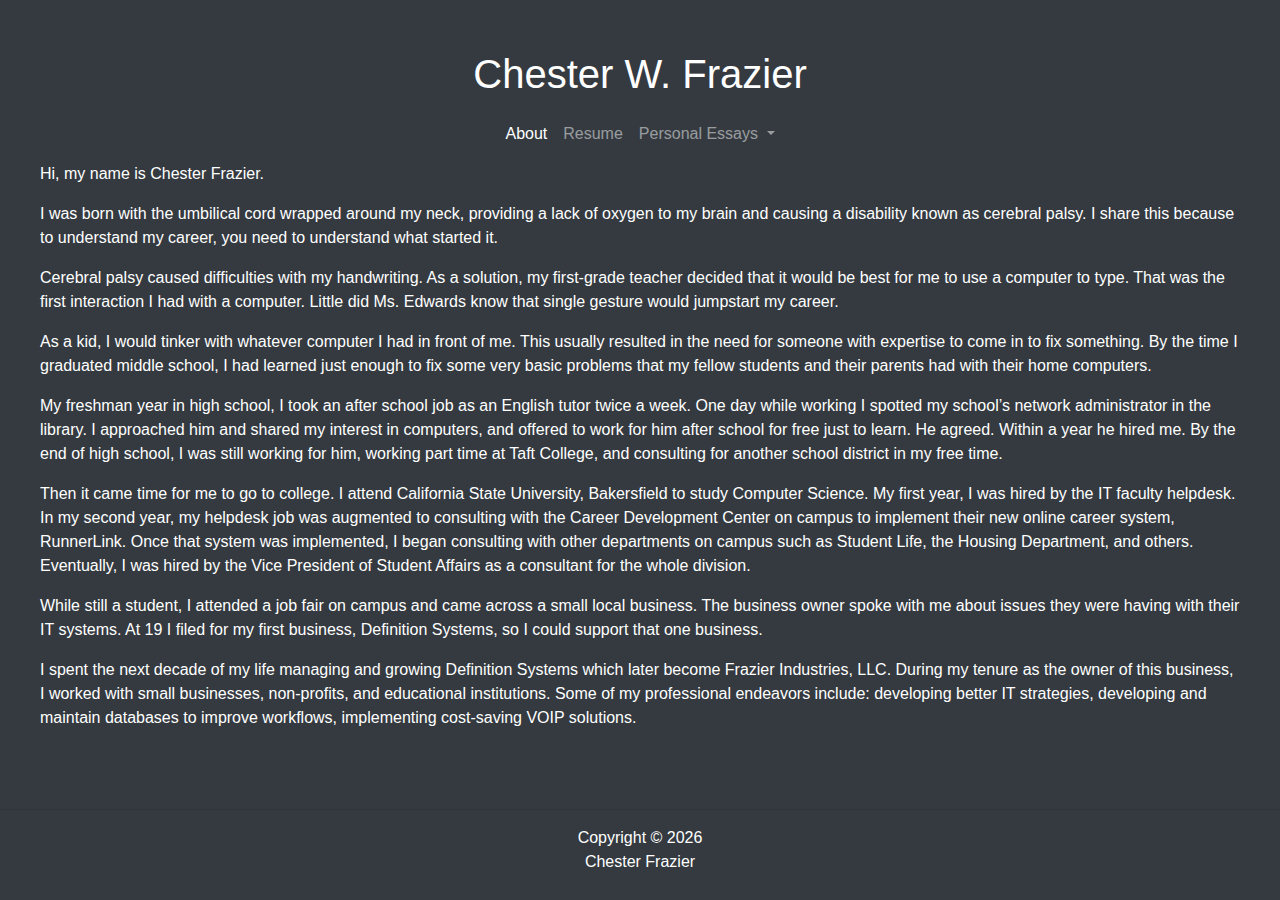
<file: index.html>
<!doctype html>
<html lang="en">
  <head>
    <!-- Required meta tags -->
    <meta charset="utf-8">
    <meta name="viewport" content="width=device-width, initial-scale=1">

    <!-- Bootstrap CSS -->
    <link href="css/bootstrap.min.css" rel="stylesheet">

    <!-- Custom CSS -->
    <link href="css/styles.css" rel="stylesheet">

    <title>Chester Frazier</title>
  </head>
  <body class="bg-dark text-white">
    <header class="header-container">
      <h1 class="text-center">Chester W. Frazier</h1>
      <nav class="navbar navbar-expand-lg navbar-dark bg-dark">
        <button class="navbar-toggler" type="button" data-toggle="collapse" data-target="#navbarNavDropdown" aria-controls="navbarNavDropdown" aria-expanded="false" aria-label="Toggle navigation">
          <span class="navbar-toggler-icon"></span>
        </button>
        <div class="collapse navbar-collapse" id="navbarNavDropdown">
          <ul class="navbar-nav">
            <li class="nav-item active">
              <a class="nav-link" href="index.html">About</a>
            </li>
            <li class="nav-item">
              <a class="nav-link" href="files/Resume-2023.pdf">Resume</a>
            </li>
            <li class="nav-item dropdown">
              <a class="nav-link dropdown-toggle" href="#" id="navbarDropdownMenuLink" role="button" data-toggle="dropdown" aria-haspopup="true" aria-expanded="false">
                Personal Essays
              </a>
              <div class="dropdown-menu" aria-labelledby="navbarDropdownMenuLink">
                <a class="dropdown-item" href="bob.html">Bob: The Bot I Created to Look After Me</a>
                <a class="dropdown-item" href="wrong-is-fucking-wrong.html">Wrong is Fucking Wrong</a>
                <a class="dropdown-item" href="my-job-is.html">My Job Is</a>
              </div>
            </li>
            <!--
<li class="nav-item dropdown">
  <a class="nav-link dropdown-toggle" href="#" id="navbarDropdownMenuLink2" role="button" data-toggle="dropdown" aria-haspopup="true" aria-expanded="false">
    Photos
  </a>
  <div class="dropdown-menu" aria-labelledby="navbarDropdownMenuLink2">
    <a class="dropdown-item" href="photo1.html">Photo 1</a>
    <a class="dropdown-item" href="photo2.html">Photo 2</a>
    
  </div>
</li>
<li class="nav-item">
  <a class="nav-link" href="contact.html">Contact</a>
</li>
-->

          </ul>
        </div>
      </nav>
    </header>
    <div class="content">
        <p>Hi, my name is Chester Frazier.</p>
        <p>I was born with the umbilical cord wrapped around my neck, providing a lack of oxygen to my brain and causing a disability known as cerebral palsy. I share this because to understand my career, you need to understand what started it.</p>
        <p>Cerebral palsy caused difficulties with my handwriting. As a solution, my first-grade teacher decided that it would be best for me to use a computer to type. That was the first interaction I had with a computer. Little did Ms. Edwards know that single gesture would jumpstart my career.</p>
        <p>As a kid, I would tinker with whatever computer I had in front of me. This usually resulted in the need for someone with expertise to come in to fix something. By the time I graduated middle school, I had learned just enough to fix some very basic problems that my fellow students and their parents had with their home computers.</p>
        <p>My freshman year in high school, I took an after school job as an English tutor twice a week. One day while working I spotted my school’s network administrator in the library. I approached him and shared my interest in computers, and offered to work for him after school for free just to learn. He agreed. Within a year he hired me. By the end of high school, I was still working for him, working part time at Taft College, and consulting for another school district in my free time.</p>
        <p>Then it came time for me to go to college. I attend California State University, Bakersfield to study Computer Science. My first year, I was hired by the IT faculty helpdesk. In my second year, my helpdesk job was augmented to consulting with the Career Development Center on campus to implement their new online career system, RunnerLink. Once that system was implemented, I began consulting with other departments on campus such as Student Life, the Housing Department, and others. Eventually, I was hired by the Vice President of Student Affairs as a consultant for the whole division.</p>
        <p>While still a student, I attended a job fair on campus and came across a small local business. The business owner spoke with me about issues they were having with their IT systems. At 19 I filed for my first business, Definition Systems, so I could support that one business.</p>
        <p>I spent the next decade of my life managing and growing Definition Systems which later become Frazier Industries, LLC. During my tenure as the owner of this business, I worked with small businesses, non-profits, and educational institutions. Some of my professional endeavors include: developing better IT strategies, developing and maintain databases to improve workflows, implementing cost-saving VOIP solutions.</p>
    </div>
    <footer class="footer-container text-center">
      <hr /
      <p>Copyright &copy;
        <script>
          document.write(new Date().getFullYear());
        </script>
        <br />
        Chester Frazier</p>
    </footer>

    <!-- Optional JavaScript; choose one of the two! -->

    <!-- Option 1: jQuery and Bootstrap Bundle (includes Popper) -->
    <script src="js/jquery-3.5.1.slim.min.js"></script>
    <script src="js/bootstrap.bundle.min.js"></script>
  </body>
</html>
</file>
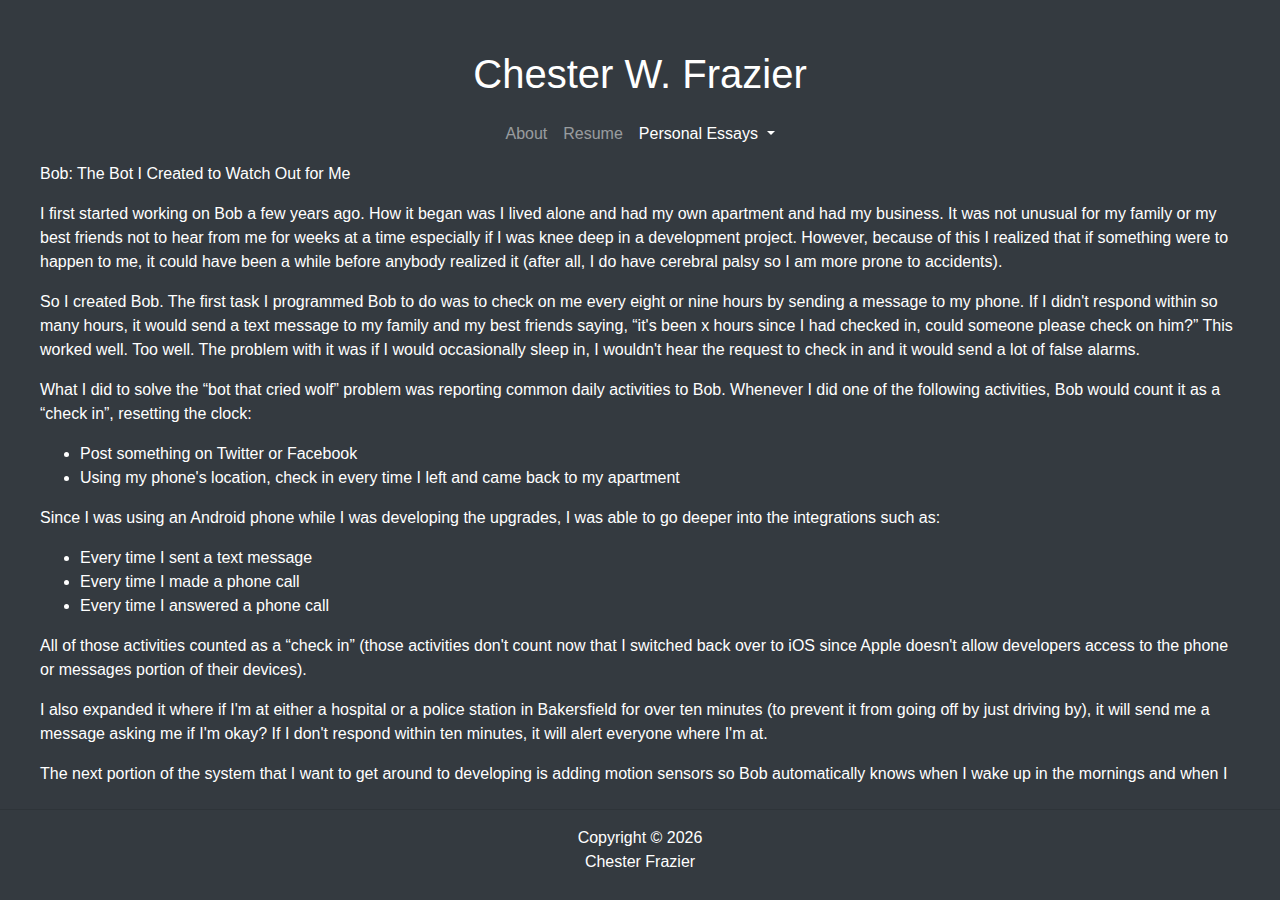
<file: bob.html>
<!doctype html>
<html lang="en">
  <head>
    <!-- Required meta tags -->
    <meta charset="utf-8">
    <meta name="viewport" content="width=device-width, initial-scale=1">

    <!-- Bootstrap CSS -->
    <link href="css/bootstrap.min.css" rel="stylesheet">

    <!-- Custom CSS -->
    <link href="css/styles.css" rel="stylesheet">

    <title>Chester Frazier: Bob, the bot I created to look after me</title>
  </head>
  <body class="bg-dark text-white">
    <header class="header-container">
      <h1 class="text-center">Chester W. Frazier</h1>
      <nav class="navbar navbar-expand-lg navbar-dark bg-dark">
        <button class="navbar-toggler" type="button" data-toggle="collapse" data-target="#navbarNavDropdown" aria-controls="navbarNavDropdown" aria-expanded="false" aria-label="Toggle navigation">
          <span class="navbar-toggler-icon"></span>
        </button>
        <div class="collapse navbar-collapse" id="navbarNavDropdown">
          <ul class="navbar-nav">
            <li class="nav-item">
              <a class="nav-link" href="index.html">About</a>
            </li>
            <li class="nav-item">
              <a class="nav-link" href="files/Resume-2023.pdf">Resume</a>
            </li>
            <li class="nav-item dropdown active">
              <a class="nav-link dropdown-toggle" href="#" id="navbarDropdownMenuLink" role="button" data-toggle="dropdown" aria-haspopup="true" aria-expanded="false">
                Personal Essays
              </a>
              <div class="dropdown-menu" aria-labelledby="navbarDropdownMenuLink">
                <a class="dropdown-item" href="bob.html">Bob: The Bot I Created to Look After Me</a>
                <a class="dropdown-item" href="wrong-is-fucking-wrong.html">Wrong is Fucking Wrong</a>
                <a class="dropdown-item" href="my-job-is.html">My Job Is</a>
              </div>
            </li>
            <!--
<li class="nav-item dropdown">
  <a class="nav-link dropdown-toggle" href="#" id="navbarDropdownMenuLink2" role="button" data-toggle="dropdown" aria-haspopup="true" aria-expanded="false">
    Photos
  </a>
  <div class="dropdown-menu" aria-labelledby="navbarDropdownMenuLink2">
    <a class="dropdown-item" href="photo1.html">Photo 1</a>
    <a class="dropdown-item" href="photo2.html">Photo 2</a>
   
  </div>
</li>
<li class="nav-item">
  <a class="nav-link" href="contact.html">Contact</a>
</li>
-->

          </ul>
        </div>
      </nav>
    </header>
    <div class="content">
        <p>Bob: The Bot I Created to Watch Out for Me</p>

<p>I first started working on Bob a few years ago. How it began was I lived alone and had my own apartment and had my business. It was not unusual for my family or my best friends not to hear from me for weeks at a time especially if I was knee deep in a development project. However, because of this I realized that if something were to happen to me, it could have been a while before anybody realized it (after all, I do have cerebral palsy so I am more prone to accidents).</p>

<p>So I created Bob. The first task I programmed Bob to do was to check on me every eight or nine hours by sending a message to my phone. If I didn't respond within so many hours, it would send a text message to my family and my best friends saying, “it's been x hours since I had checked in, could someone please check on him?” This worked well. Too well. The problem with it was if I would occasionally sleep in, I wouldn't hear the request to check in and it would send a lot of false alarms.</p>

<p>What I did to solve the “bot that cried wolf” problem was reporting common daily activities to Bob. Whenever I did one of the following activities, Bob would count it as a “check in”, resetting the clock:</p>

<ul>
<li>Post something on Twitter or Facebook</li>
<li>Using my phone's location, check in every time I left and came back to my apartment</li>
</ul>

<p>Since I was using an Android phone while I was developing the upgrades, I was able to go deeper into the integrations such as:</p>

<ul>
<li>Every time I sent a text message</li>
<li>Every time I made a phone call</li>
<li>Every time I answered a phone call</li>
</ul>

<p>All of those activities counted as a “check in” (those activities don't count now that I switched back over to iOS since Apple doesn't allow developers access to the phone or messages portion of their devices).</p>

<p>I also expanded it where if I'm at either a hospital or a police station in Bakersfield for over ten minutes (to prevent it from going off by just driving by), it will send me a message asking me if I'm okay? If I don't respond within ten minutes, it will alert everyone where I'm at.</p>

<p>The next portion of the system that I want to get around to developing is adding motion sensors so Bob automatically knows when I wake up in the mornings and when I go to bed at night.</p>

<p>However, my goal is to expand its functionality than just being a monitoring system. I'm not quite sure how yet but I want to make it smarter to either automatically handle a handful of digital tasks or do a lot of the repetitive steps for me.</p>
    </div>
    <footer class="footer-container text-center">
      <hr /
      <p>Copyright &copy;
        <script>
          document.write(new Date().getFullYear());
        </script>
        <br />
        Chester Frazier</p>
    </footer>

    <!-- Optional JavaScript; choose one of the two! -->

    <!-- Option 1: jQuery and Bootstrap Bundle (includes Popper) -->
    <script src="js/jquery-3.5.1.slim.min.js"></script>
    <script src="js/bootstrap.bundle.min.js"></script>
  </body>
</html>
</file>
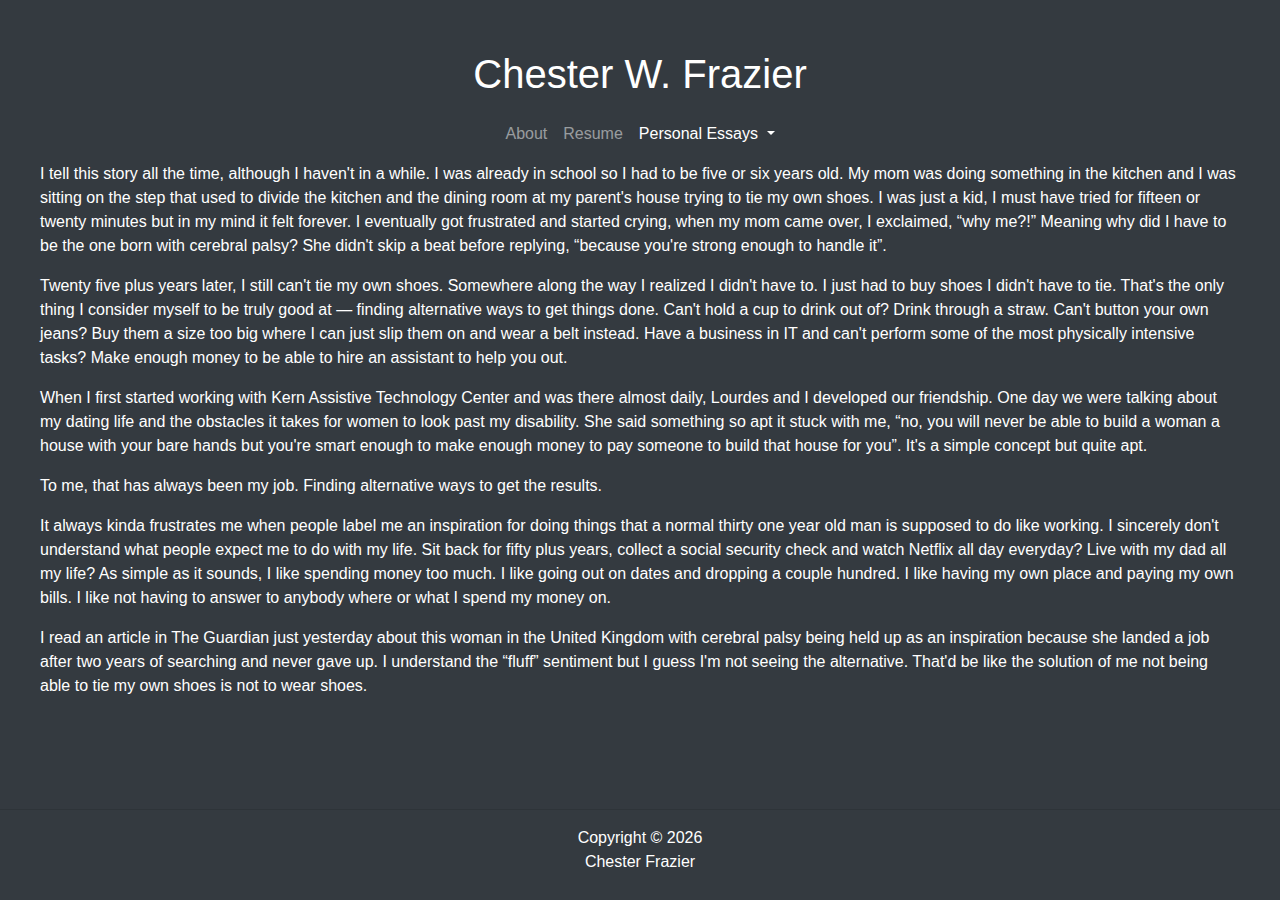
<file: my-job-is.html>
<!doctype html>
<html lang="en">
  <head>
    <!-- Required meta tags -->
    <meta charset="utf-8">
    <meta name="viewport" content="width=device-width, initial-scale=1">

    <!-- Bootstrap CSS -->
    <link href="css/bootstrap.min.css" rel="stylesheet">

    <!-- Custom CSS -->
    <link href="css/styles.css" rel="stylesheet">

    <title>Chester Frazier: My Job Is</title>
  </head>
  <body class="bg-dark text-white">
    <header class="header-container">
      <h1 class="text-center">Chester W. Frazier</h1>
      <nav class="navbar navbar-expand-lg navbar-dark bg-dark">
        <button class="navbar-toggler" type="button" data-toggle="collapse" data-target="#navbarNavDropdown" aria-controls="navbarNavDropdown" aria-expanded="false" aria-label="Toggle navigation">
          <span class="navbar-toggler-icon"></span>
        </button>
        <div class="collapse navbar-collapse" id="navbarNavDropdown">
          <ul class="navbar-nav">
            <li class="nav-item">
              <a class="nav-link" href="index.html">About</a>
            </li>
            <li class="nav-item">
              <a class="nav-link" href="files/Resume-2023.pdf">Resume</a>
            </li>
            <li class="nav-item dropdown active">
              <a class="nav-link dropdown-toggle" href="#" id="navbarDropdownMenuLink" role="button" data-toggle="dropdown" aria-haspopup="true" aria-expanded="false">
                Personal Essays
              </a>
              <div class="dropdown-menu" aria-labelledby="navbarDropdownMenuLink">
                <a class="dropdown-item" href="bob.html">Bob: The Bot I Created to Look After Me</a>
                <a class="dropdown-item" href="wrong-is-fucking-wrong.html">Wrong is Fucking Wrong</a>
                <a class="dropdown-item" href="my-job-is.html">My Job Is</a>
              </div>
            </li>
            <!--
<li class="nav-item dropdown">
  <a class="nav-link dropdown-toggle" href="#" id="navbarDropdownMenuLink2" role="button" data-toggle="dropdown" aria-haspopup="true" aria-expanded="false">
    Photos
  </a>
  <div class="dropdown-menu" aria-labelledby="navbarDropdownMenuLink2">
    <a class="dropdown-item" href="photo1.html">Photo 1</a>
    <a class="dropdown-item" href="photo2.html">Photo 2</a>
   
  </div>
</li>
<li class="nav-item">
  <a class="nav-link" href="contact.html">Contact</a>
</li>
-->

          </ul>
        </div>
      </nav>
    </header>
    <div class="content">
        <p>I tell this story all the time, although I haven't in a while. I was already in school so I had to be five or six years old. My mom was doing something in the kitchen and I was sitting on the step that used to divide the kitchen and the dining room at my parent's house trying to tie my own shoes. I was just a kid, I must have tried for fifteen or twenty minutes but in my mind it felt forever. I eventually got frustrated and started crying, when my mom came over, I exclaimed, “why me?!” Meaning why did I have to be the one born with cerebral palsy? She didn't skip a beat before replying, “because you're strong enough to handle it”.</p>

<p>Twenty five plus years later, I still can't tie my own shoes. Somewhere along the way I realized I didn't have to. I just had to buy shoes I didn't have to tie. That's the only thing I consider myself to be truly good at — finding alternative ways to get things done. Can't hold a cup to drink out of? Drink through a straw. Can't button your own jeans? Buy them a size too big where I can just slip them on and wear a belt instead. Have a business in IT and can't perform some of the most physically intensive tasks? Make enough money to be able to hire an assistant to help you out.</p>

<p>When I first started working with Kern Assistive Technology Center and was there almost daily, Lourdes and I developed our friendship. One day we were talking about my dating life and the obstacles it takes for women to look past my disability. She said something so apt it stuck with me, “no, you will never be able to build a woman a house with your bare hands but you're smart enough to make enough money to pay someone to build that house for you”. It's a simple concept but quite apt.</p>

<p>To me, that has always been my job. Finding alternative ways to get the results.</p>

<p>It always kinda frustrates me when people label me an inspiration for doing things that a normal thirty one year old man is supposed to do like working. I sincerely don't understand what people expect me to do with my life. Sit back for fifty plus years, collect a social security check and watch Netflix all day everyday? Live with my dad all my life? As simple as it sounds, I like spending money too much. I like going out on dates and dropping a couple hundred. I like having my own place and paying my own bills. I like not having to answer to anybody where or what I spend my money on.</p>

<p>I read an article in The Guardian just yesterday about this woman in the United Kingdom with cerebral palsy being held up as an inspiration because she landed a job after two years of searching and never gave up. I understand the “fluff” sentiment but I guess I'm not seeing the alternative. That'd be like the solution of me not being able to tie my own shoes is not to wear shoes.</p>
    </div>
    <footer class="footer-container text-center">
      <hr /
      <p>Copyright &copy;
        <script>
          document.write(new Date().getFullYear());
        </script>
        <br />
        Chester Frazier</p>
    </footer>

    <!-- Optional JavaScript; choose one of the two! -->

    <!-- Option 1: jQuery and Bootstrap Bundle (includes Popper) -->
    <script src="js/jquery-3.5.1.slim.min.js"></script>
    <script src="js/bootstrap.bundle.min.js"></script>
  </body>
</html>
</file>
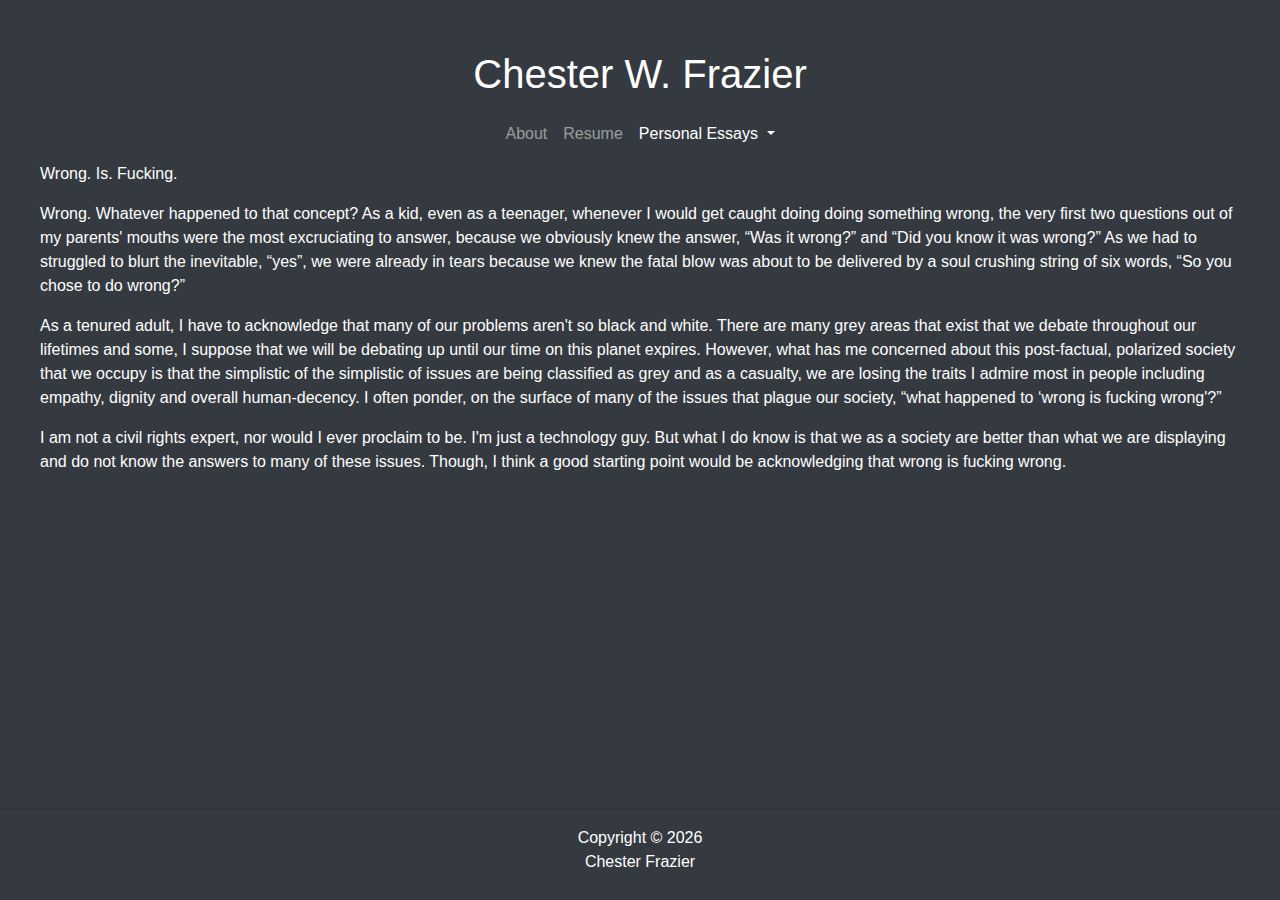
<file: wrong-is-fucking-wrong.html>
<!doctype html>
<html lang="en">
  <head>
    <!-- Required meta tags -->
    <meta charset="utf-8">
    <meta name="viewport" content="width=device-width, initial-scale=1">

    <!-- Bootstrap CSS -->
    <link href="css/bootstrap.min.css" rel="stylesheet">

    <!-- Custom CSS -->
    <link href="css/styles.css" rel="stylesheet">

    <title>Chester Frazier: Wrong is Fucking Wrong</title>
  </head>
  <body class="bg-dark text-white">
    <header class="header-container">
      <h1 class="text-center">Chester W. Frazier</h1>
      <nav class="navbar navbar-expand-lg navbar-dark bg-dark">
        <button class="navbar-toggler" type="button" data-toggle="collapse" data-target="#navbarNavDropdown" aria-controls="navbarNavDropdown" aria-expanded="false" aria-label="Toggle navigation">
          <span class="navbar-toggler-icon"></span>
        </button>
        <div class="collapse navbar-collapse" id="navbarNavDropdown">
          <ul class="navbar-nav">
            <li class="nav-item">
              <a class="nav-link" href="index.html">About</a>
            </li>
            <li class="nav-item">
              <a class="nav-link" href="files/Resume-2023.pdf">Resume</a>
            </li>
            <li class="nav-item dropdown active">
              <a class="nav-link dropdown-toggle" href="#" id="navbarDropdownMenuLink" role="button" data-toggle="dropdown" aria-haspopup="true" aria-expanded="false">
                Personal Essays
              </a>
              <div class="dropdown-menu" aria-labelledby="navbarDropdownMenuLink">
                <a class="dropdown-item" href="bob.html">Bob: The Bot I Created to Look After Me</a>
                <a class="dropdown-item" href="wrong-is-fucking-wrong.html">Wrong is Fucking Wrong</a>
                <a class="dropdown-item" href="my-job-is.html">My Job Is</a>
              </div>
            </li>
            <!--
<li class="nav-item dropdown">
  <a class="nav-link dropdown-toggle" href="#" id="navbarDropdownMenuLink2" role="button" data-toggle="dropdown" aria-haspopup="true" aria-expanded="false">
    Photos
  </a>
  <div class="dropdown-menu" aria-labelledby="navbarDropdownMenuLink2">
    <a class="dropdown-item" href="photo1.html">Photo 1</a>
    <a class="dropdown-item" href="photo2.html">Photo 2</a>
  
  </div>
</li>
<li class="nav-item">
  <a class="nav-link" href="contact.html">Contact</a>
</li>
-->

          </ul>
        </div>
      </nav>
    </header>
    <div class="content">
        <p>Wrong. Is. Fucking.</p>

<p>Wrong. Whatever happened to that concept? As a kid, even as a teenager, whenever I would get caught doing doing something wrong, the very first two questions out of my parents' mouths were the most excruciating to answer, because we obviously knew the answer, “Was it wrong?” and “Did you know it was wrong?” As we had to struggled to blurt the inevitable, “yes”, we were already in tears because we knew the fatal blow was about to be delivered by a soul crushing string of six words, “So you chose to do wrong?”</p>

<p>As a tenured adult, I have to acknowledge that many of our problems aren't so black and white. There are many grey areas that exist that we debate throughout our lifetimes and some, I suppose that we will be debating up until our time on this planet expires. However, what has me concerned about this post-factual, polarized society that we occupy is that the simplistic of the simplistic of issues are being classified as grey and as a casualty, we are losing the traits I admire most in people including empathy, dignity and overall human-decency. I often ponder, on the surface of many of the issues that plague our society, “what happened to ‘wrong is fucking wrong'?”</p>

<p>I am not a civil rights expert, nor would I ever proclaim to be. I'm just a technology guy. But what I do know is that we as a society are better than what we are displaying and do not know the answers to many of these issues. Though, I think a good starting point would be acknowledging that wrong is fucking wrong.</p>
    </div>
    <footer class="footer-container text-center">
      <hr /
      <p>Copyright &copy;
        <script>
          document.write(new Date().getFullYear());
        </script>
        <br />
        Chester Frazier</p>
    </footer>

    <!-- Optional JavaScript; choose one of the two! -->

    <!-- Option 1: jQuery and Bootstrap Bundle (includes Popper) -->
    <script src="js/jquery-3.5.1.slim.min.js"></script>
    <script src="js/bootstrap.bundle.min.js"></script>
  </body>
</html>
</file>
<file: css/styles.css>
body {
  font-family: Arial, sans-serif;
  background-color: #121212;
  color: #f1f1f1;
  padding-left: 20px;
  padding-right: 20px;
}

.header-container {
  display: flex;
  flex-direction: column;
  align-items: center;
  justify-content: center;
  margin-top: 50px;
}

.navbar-nav {
  margin: 0 auto;
}

.footer-container {
  position: fixed;
  left: 0;
  bottom: 0;
  width: 100%;
  background-color: #343a40;
  color: white;
  text-align: center;
  padding: 10px 0;
}

.content {
  padding-left: 20px;
  padding-right: 20px;
}
</file>
